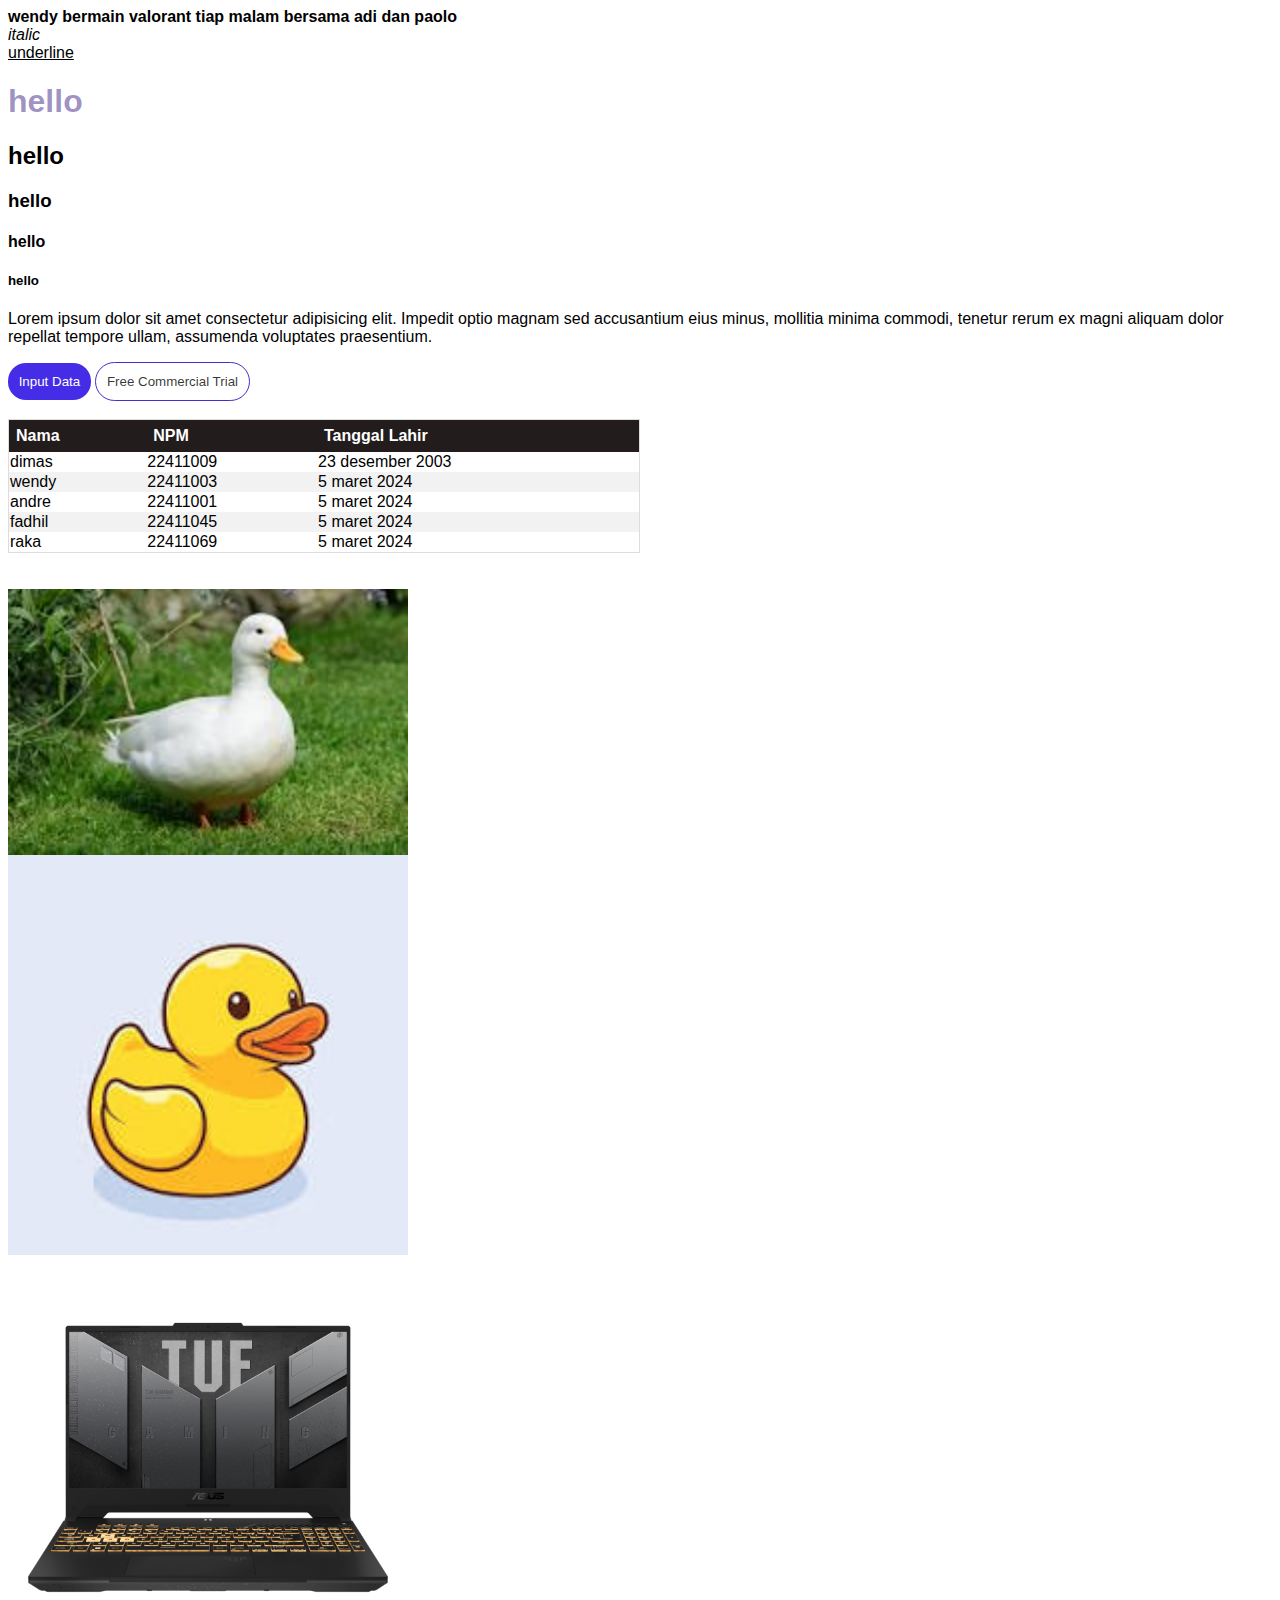
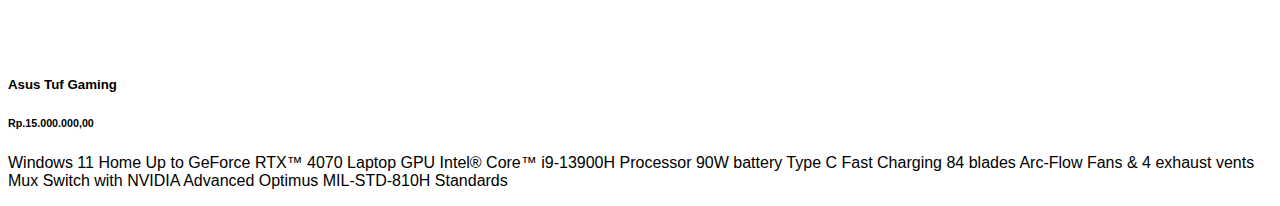
<file: index.html>
<html>
<head>
    <title>
        website apapun
    </title>
    <link rel="stylesheet" href="style.css">
</head>
<body>
   <b> wendy bermain valorant tiap malam bersama adi dan paolo</b>
<br>
   <i>italic</i>
   <br>
   <u>underline</u>
    <h1 class="title1">hello </h1>
       <h2>hello</h2> 
        <h3>hello</h3>
    <h4>hello</h4>
    <h5>hello</h5>
    <p>Lorem ipsum dolor sit amet consectetur adipisicing elit. Impedit optio magnam sed accusantium eius minus, mollitia minima commodi, tenetur rerum ex magni aliquam dolor repellat tempore ullam, assumenda voluptates praesentium.</p>

    <a href="input.html">
        <button class="mybtn">
        Input Data</button></a>
        
        <button class="trialbtn">
            Free Commercial Trial</button>
   
   
   <br>
   <br>
   
    <table class="mytable"> 
        
    <thead>
        <tr>
        <th>Nama</th>
        <th>NPM</th>
        <th>Tanggal Lahir</th>
    </tr>
    </thead>

    <tr>
        <td>dimas</td><td>22411009</td><td>23 desember 2003</td>
    </tr>

    <tr>
        <td>wendy</td><td>22411003</td><td>5 maret 2024</td>
    </tr>
    
    <tr>
        <td>andre</td><td>22411001</td><td>5 maret 2024</td>   
    </tr>

    <tr>
        <td>fadhil</td><td>22411045</td><td>5 maret 2024</td>
    </tr>

    <tr>
        <td>raka</td><td>22411069</td><td>5 maret 2024</td>
    </tr>

    <table>
        <br><br>
        <img src="download (4).jpg" width="400">
        <br>
        <img src="[data-uri]" width="400">
    </table>

</table>
<div class="mycard">
<div class="card image">
    <img src="download.png" width= 400
     alt="">

<!-- card -->

<div class="card-content">
<h5>Asus Tuf Gaming</h5>
<h6>Rp.15.000.000,00</h6>
<p>Windows 11 Home
    Up to GeForce RTX™ 4070 Laptop GPU
    Intel® Core™ i9-13900H Processor
    90W battery
    Type C Fast Charging
    84 blades Arc-Flow Fans & 4 exhaust vents
    Mux Switch with NVIDIA Advanced Optimus
    MIL-STD-810H Standards</p>
</div>
</div>




</body>

</html>
</file>
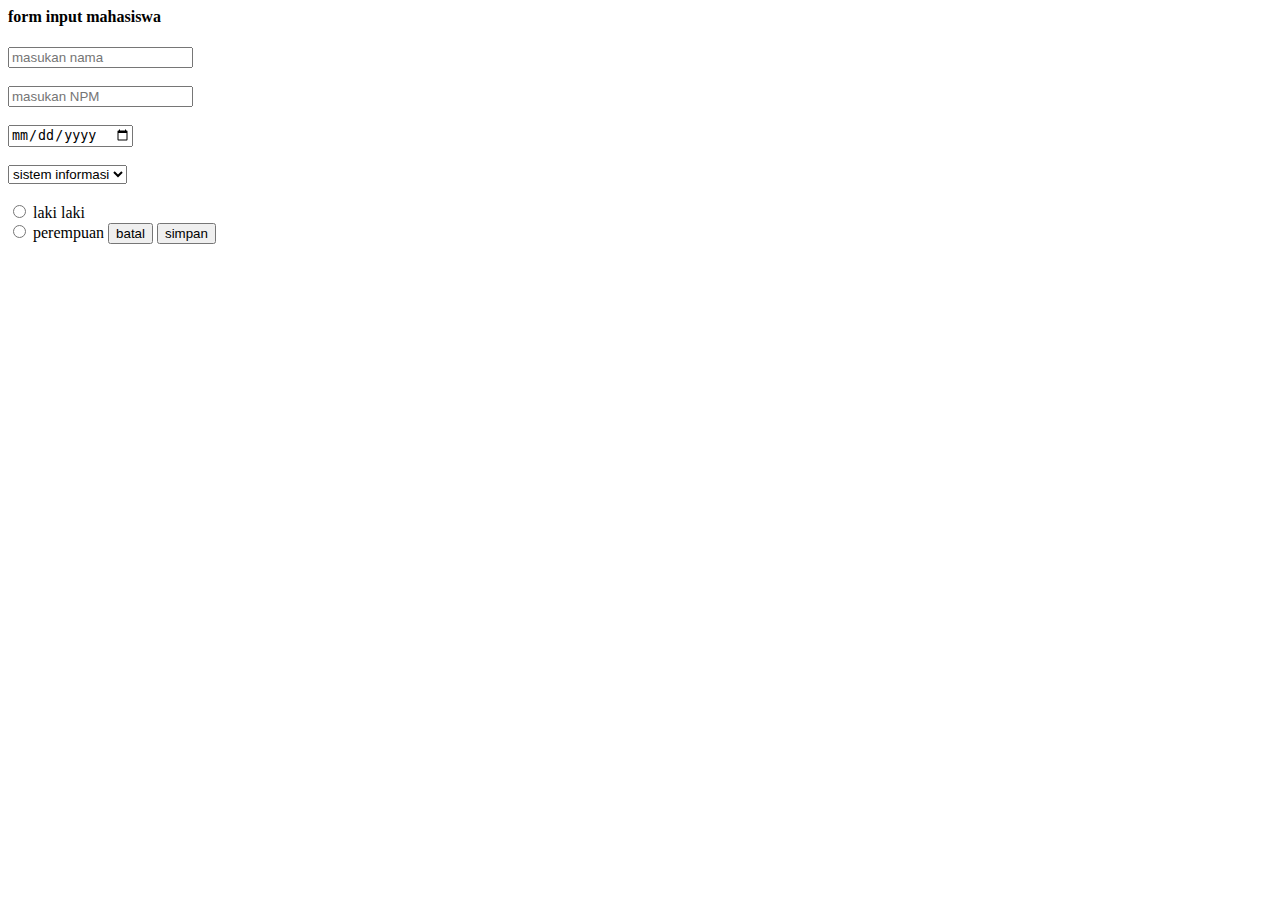
<file: input.html>
<html>
<head>
  
    <title>input</title>
</head>
<body>
    <h4>form input mahasiswa</h4>
    <form>
        <input type="text"
        placeholder="masukan nama"/>
       <br><br> 
       <input type="number"
        placeholder="masukan NPM">
       <br>
       <br>
        <input type="date"
        placeholder="masukan tanggal lahir">
        <br><br/>
        
<select >
    <option value="sistem informasi">sistem informasi</option>
    <option value="infromatika">infromatika</option>
    <option value="manajemen">manajemen</option>
    <option value="teknik sipil">teknik sipil</option>
</select>
<br><br>
<input type="radio" name="jenis kelamin"> laki laki
<br>
<input type="radio" name="jenis kelamin"> perempuan

<a href="index.html"><button type="button">batal</button></a>
<button>simpan</button>
</form>
   
       
</body>
</html>
</file>
<file: style.css>
.title1 {
    color:rgba(38, 10, 120, 0.45)
    
}


body {
   
    font-family: Verdana, Geneva, Tahoma, sans-serif;
    

}
/* style untuk button */
.mybtn{
    background-color: rgb(69, 44, 230);
    color: white;
    border: none;
    /* ngasih jarak buat button "padding" */
    padding: 0.8em;
    border-radius: 18px;
    font-family: Verdana, Geneva, Tahoma, sans-serif;
    }
    .trialbtn{
        background-color: rgba(255, 255, 255, 0);
        border: 1px solid rgb(68, 47, 205);
        padding: 0.8em;
        border-radius: 20px;
        font-family: Verdana, Geneva, Tahoma, sans-serif;
        color:rgba(0, 0, 0, 0.787) ;                                                                                                    

    }
    .trialbtn:hover{
        background-color: black;
        color: azure;
        cursor: pointer;
        transform: translate(120%,90%);
    }
/*buat tabel  */

    .mytable{
        border-collapse: collapse;
  border-spacing: 0;
  width: 50%;
  border: 1px solid #ddd;
       
      }

      .mytable th,tr {
        text-align: left;
        padding: 7px;
      }
    .mytable tr:nth-child(even) {
        background-color: #f2f2f2;
    }
    .mytable th{
        background-color:rgba(26, 19, 19, 0.96) ;
        color: white;
    }
    .mytable tr{
        font-family: 'Gill Sans', 'Gill Sans MT', Calibri, 'Trebuchet MS', sans-serif;
    }
    .mytable th {
        font-family: 'Lucida Sans', 'Lucida Sans Regular', 'Lucida Grande', 'Lucida Sans Unicode', Geneva, Verdana, sans-serif;
    }

    /* buat card */
.mycard.card-content{
    font-weight: bold;
   font-size: 14px;
   

}
</file>
